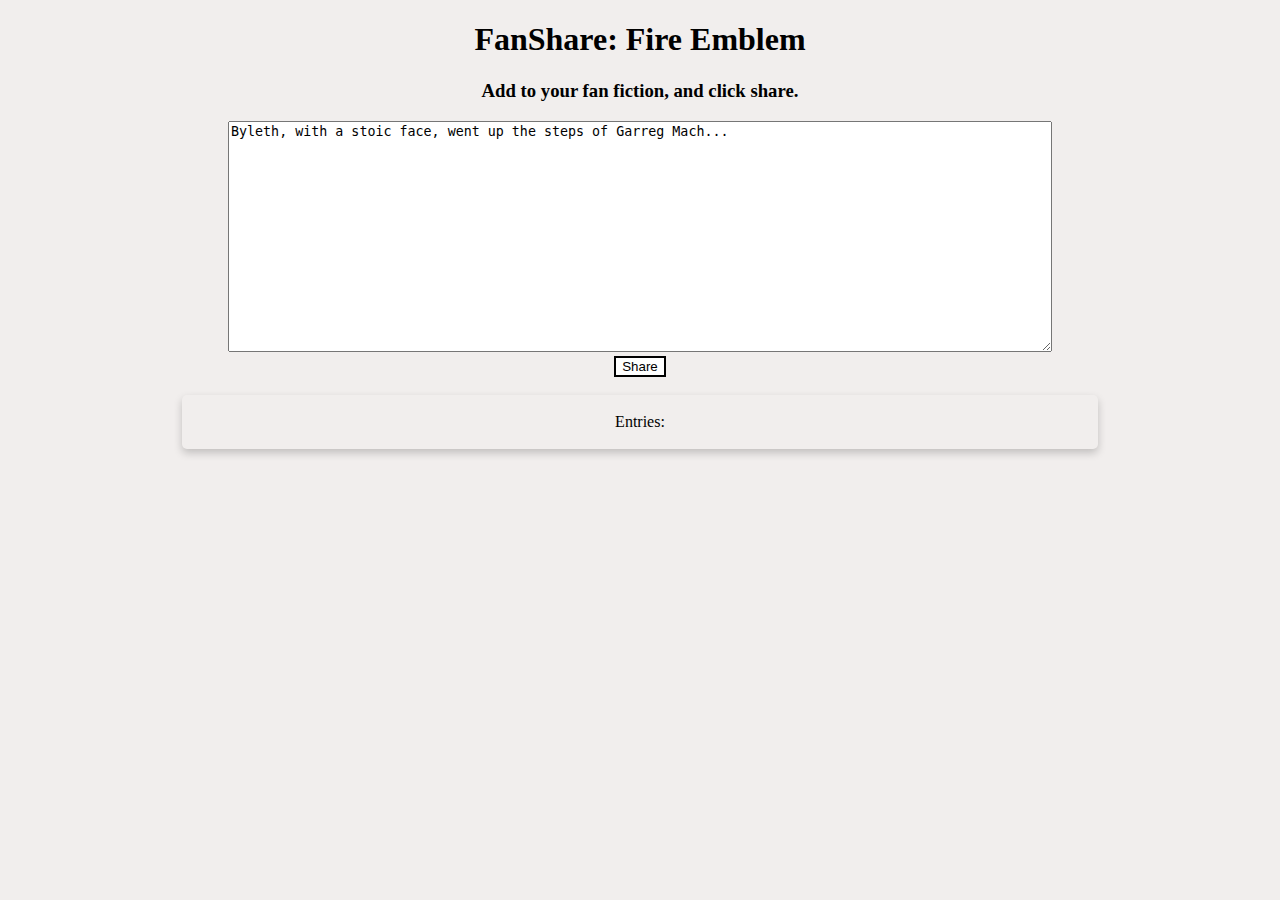
<file: index.html>
<!DOCTYPE html>
<html lang="en">
<head>
    <meta charset="UTF-8">
    <meta name="viewport" content="width=device-width, initial-scale=1.0">
    <link rel="stylesheet" href="style.css">
    <title>FanShare</title>
</head>
<body>

<header>

    <h1>FanShare: Fire Emblem</h1> 

</header>


<div class="input-container">

    <h3>Add to your fan fiction, and click share.</h3>

    <form action="#">
        <textarea class="input" rows="15" cols="100">Byleth, with a stoic face, went up the steps of Garreg Mach...</textarea><br>
        <input type="submit" class="comment-submit" value="Share" />
    </form>

    <br>

    <section>
        <div class="card"><p>Entries:</p></div>
    </section>

</div> 


<script src="/index.js"></script>

</body>
</html>
</file>
<file: style.css>
body {
    background-color: #f1eeed;
    text-align: center;
}

.flex {
  display: flex;
}

.flex-1 {
  flex: 1;
}

h3 {
    text-align: center;
    font-family: "Palatino Linotype", "Book Antiqua", Palatino, serif;
}

section {
  display: flex;
  justify-content: center;
}

.comment-submit {
    background-color: white;
    color: black;
    border: 2px solid black;
    transition-duration: 0.4s;
  }
  
  .comment-submit:hover {
    background-color: #d4c2a1;
    color: white;
  }

.card {
    box-shadow: 0 4px 8px 0 rgba(0,0,0,0.2);
    transition: 0.3s;
    width: 70%;
    border-radius: 5px;
    padding: 2px 16px;
  }
  
.card:hover {
    box-shadow: 0 8px 16px 0 rgba(0,0,0,0.2);
  }
</file>
